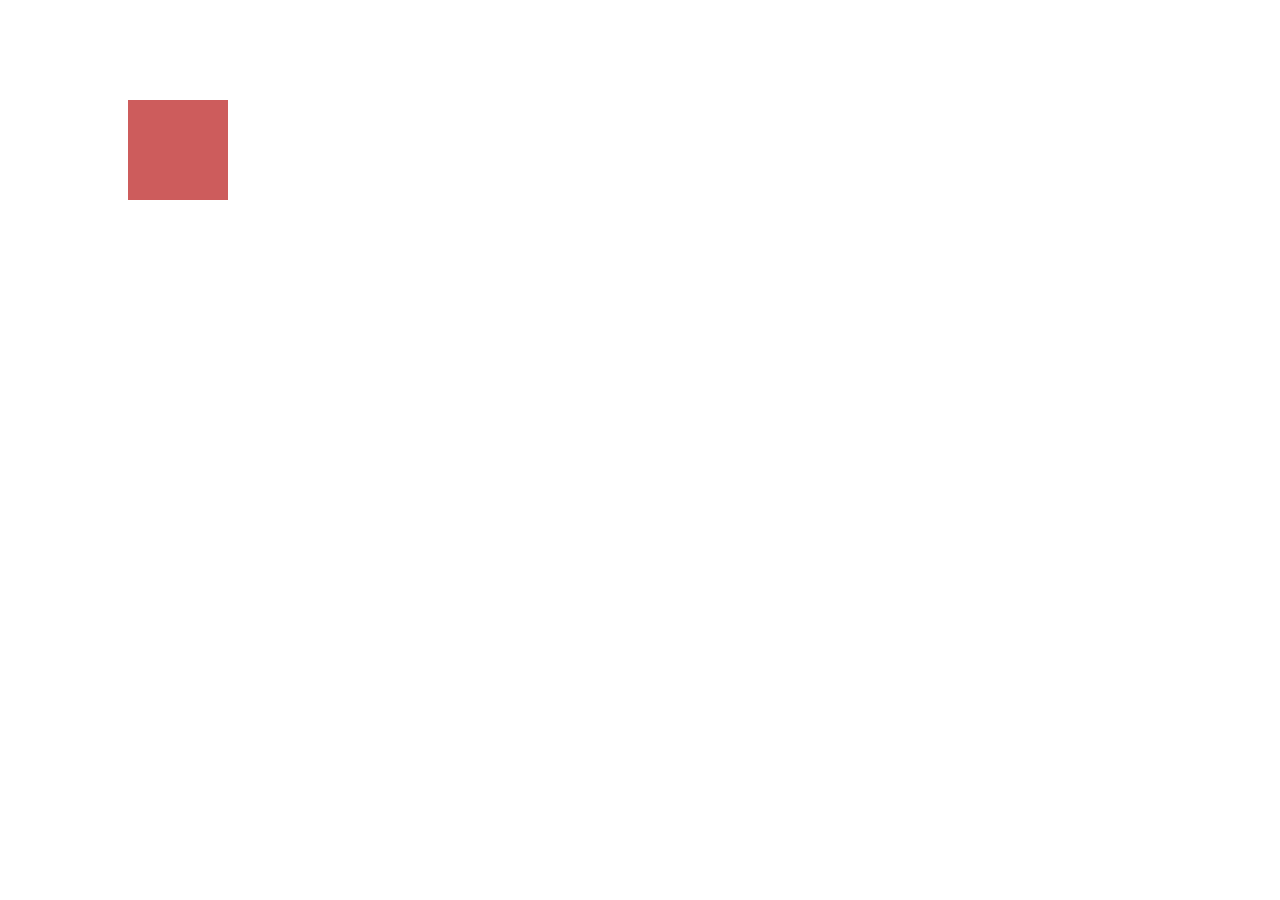
<file: index.html>
<!DOCTYPE html>
<html lang="en">
  <head>
    <meta charset="UTF-8" />
    <meta http-equiv="X-UA-Compatible" content="IE=edge" />
    <meta name="viewport" content="width=device-width, initial-scale=1.0" />
    <title>JS TUTORIAL</title>

    <style>
         div {
           width: 100px;
           height: 100px;
           background-color: indianred;
           margin: 100px 0 0 120px;
      box
           /* transform: translate(50px, 75px) rotate(45deg) scale(2); */
           transform: rotate(45deg) translate(70px, 0);
         }
         /* div {
           width: 100px;
           height: 100px;
           background-color: indianred;
           margin: 100px 0 0 120px;

           transform: translate(50px, 75px) rotate(45deg);
         } */
         /* div {
           width: 100px;
           height: 100px;
           background-color: indianred;
           margin: 100px 0 0 120px;

           transform: translate(50px, 75px);
         } */
         /* body {
           background: linear-gradient(
             to right,
             #fff 0,
             #fff 50%,
             #ddd 50%,
             #ddd 100%
           );
           display: flex;
           align-items: center;
           justify-content: center;
         }
         div {
           width: 100px;
           height: 100px;
           background-color: indianRed;
           opacity: 0.5;
         } */
    </style>
  </head>
  <body>
    <div></div>
    <!-- <h1 id="h">JAVASCRIPT TUTORIAL</h1>
    <script src="js/script.js"></script> -->
  </body>
</html>
</file>
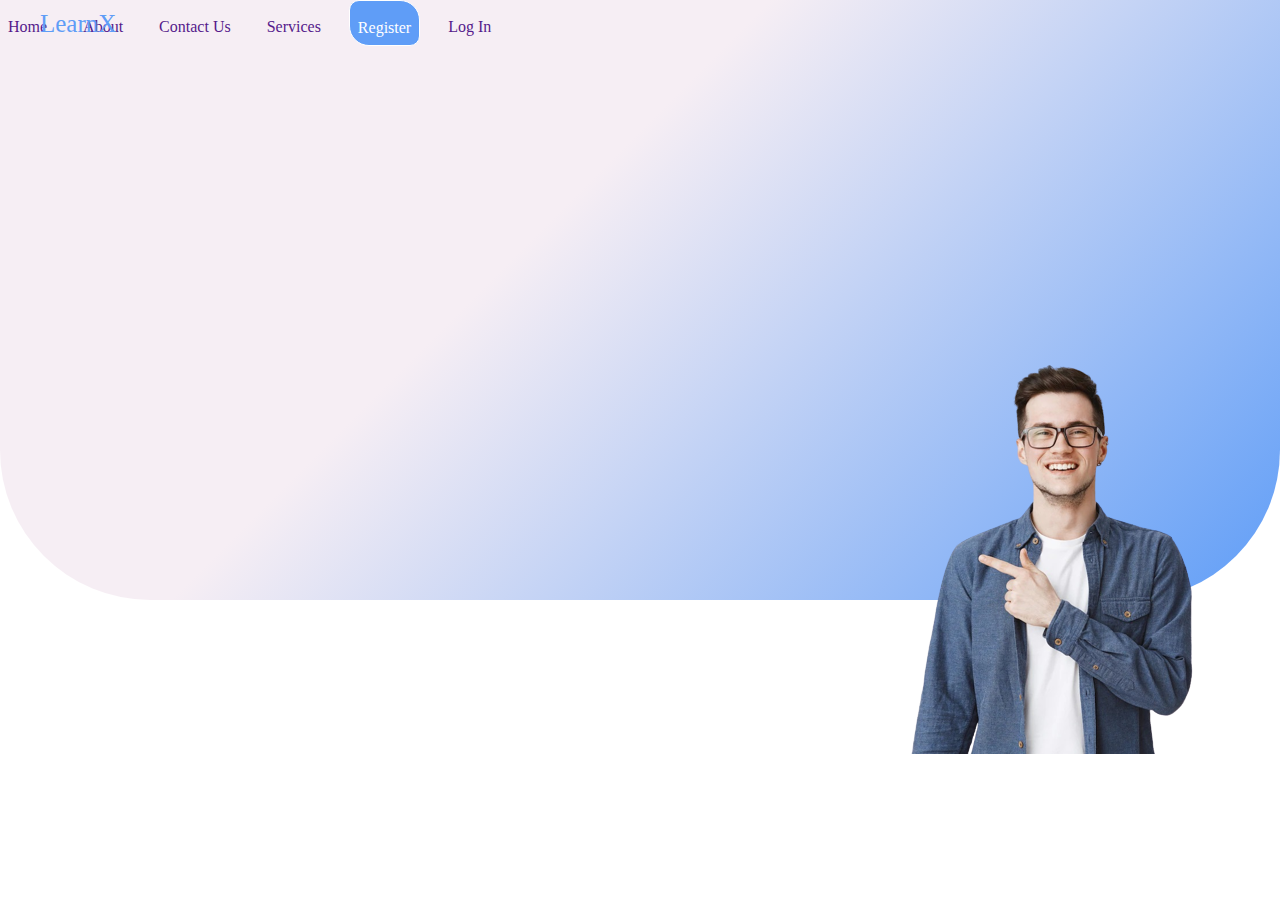
<file: home.html>
<!DOCTYPE html>
<html lang="en">
  <head>
    <meta charset="UTF-8" />
    <meta http-equiv="X-UA-Compatible" content="IE=edge" />
    <meta name="viewport" content="width=device-width, initial-scale=1.0" />
    <title>Document</title>
    <link rel="stylesheet" href="style.css" />
  </head>
  <body>
    <div class="main">
      <div class="header">
        <p>LearnX</p>
        <ul>
          <li><a href="">Home</a></li>
          <li><a href="">About</a></li>
          <li><a href="">Contact Us</a></li>
          <li><a href="">Services</a></li>
          <li class="link1"><a href="">Register</a></li>
          <li><a href="">Log In</a></li>
        </ul>
      </div>
      <img class="cover" src="image/1.png" />
    </div>
  </body>
</html>
</file>
<file: style.css>
*{
    margin:0;
}

.main{
       width:100%;
       height:600px;
       border-radius:0px 0px 150px 150px;
       background: rgb(246,238,244);
       background: linear-gradient(135deg, rgba(246,238,244,1) 41%, rgba(95,157,247,1) 100%);
       display: flex;
}

.cover{
              position: absolute;
              right:50px;
              bottom:146px;
}

.header{
           display:inline-block;
           width:100%;
           height:40px;
}

.header p{
               width:30%;
               position: absolute;
               margin-left:40px;
               margin-top:10px;
               color:rgba(95,157,247,1);
               font-size:25px;
}

ul {
    list-style-type: none;
    margin: 0px;
    padding: 0;
    overflow: hidden;
    width:70%;
    display:flex;
  }
  
  li {
    float: left;
    margin-right:20px;
    display:flex;
  }
  
  li a {
    display: block;
    padding: 8px;
    text-decoration:none;
    margin-top:10px;
    font-size:16px;
    
  }

  .link1{
          background-color:rgba(95,157,247,1);
          color:white;
          border:1px solid ;
          border-radius: 10px 20px;
  }
  .link1 a{
            color:white;
            text-align:center;
  }
</file>
